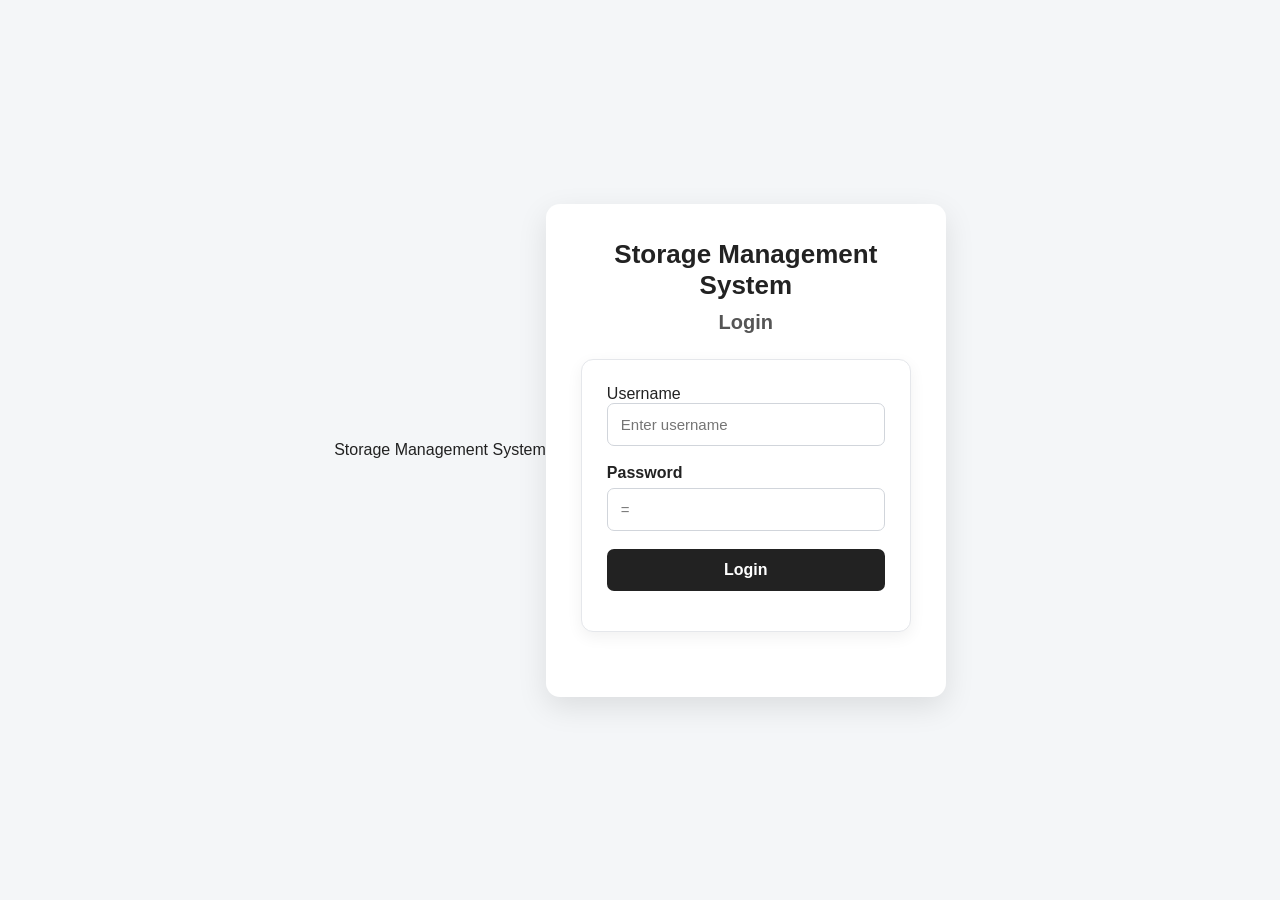
<file: frontend/index.html>
<!DOCTYPE html>
<html lang="en">
<head>
    <meta charset="UTF-8">
    <meta name="viewport" content="width=device-width, initial-scale=1.0">

    <titile>Storage Management System</titile>

    <link rel="stylesheet" href="style.css">
</head>

<body>

    <div class="login-container">

        <h1>Storage Management System</h1>

        <h2>Login</h2>

        <form id="loginForm">
            
            <lable for="username">Username</lable>
            <input
                type="text"
                id="username"
                placeholder="Enter username"
                required
                >

            <label for="password">Password</label>
            <input
                type="'password"
                id="password"
                placeholder="="Enter password"
                required
                >

            <button type="submit">Login</button>

            <p id="message"></p>

        </form>
    </div>

    <script src="script.js"></script>

</body>
</html>
</file>
<file: frontend/style.css>
* {
    box-sizing: border-box;
    margin: 0;
    padding: 0;
}


/* =========================
   GLOBAL
========================= */

body {
    font-family: Arial, sans-serif;
    background: #f4f6f8;
    color: #222;
    min-height: 100vh;
}


/* =========================
   LOGIN PAGE
========================= */

body:has(.login-container) {
    display: flex;
    justify-content: center;
    align-items: center;
    min-height: 100vh;
}

.login-container {
    background: white;
    width: 400px;
    padding: 35px;
    border-radius: 14px;

    box-shadow:
        0 10px 30px rgba(0, 0, 0, 0.10);
}

.login-container h1 {
    text-align: center;
    font-size: 26px;
    margin-bottom: 10px;
}

.login-container h2 {
    text-align: center;
    font-size: 20px;
    margin-bottom: 25px;
    color: #555;
}

.login-container label {
    display: block;
    margin-bottom: 6px;
    font-weight: bold;
}

.login-container input {
    width: 100%;
    padding: 12px 13px;
    margin-bottom: 18px;

    border: 1px solid #d1d5db;
    border-radius: 7px;

    font-size: 15px;
    transition: 0.2s;
}

.login-container input:focus {
    outline: none;
    border-color: #222;
    box-shadow: 0 0 0 3px rgba(0, 0, 0, 0.06);
}

.login-container button {
    width: 100%;
    padding: 12px;

    border: none;
    border-radius: 7px;

    background: #222;
    color: white;

    font-size: 16px;
    font-weight: bold;
    cursor: pointer;

    transition: 0.2s;
}

.login-container button:hover {
    background: #444;
    transform: translateY(-1px);
}

#message {
    margin-top: 15px;
    text-align: center;
    font-size: 14px;
}


/* =========================
   MAIN DASHBOARD
========================= */

.dashboard {
    width: 100%;
    min-height: 100vh;
}


/* =========================
   NAVBAR
========================= */

.navbar {
    background: #222;
    color: white;

    padding: 18px 50px;

    display: flex;
    justify-content: space-between;
    align-items: center;

    box-shadow:
        0 3px 12px rgba(0, 0, 0, 0.15);

    position: sticky;
    top: 0;
    z-index: 100;
}

.navbar h1 {
    font-size: 22px;
    letter-spacing: 0.2px;
}

.navbar div {
    display: flex;
    align-items: center;
    gap: 20px;
}

.navbar a {
    color: white;
    text-decoration: none;
    font-size: 15px;

    transition: 0.2s;
}

.navbar a:hover {
    color: #cfcfcf;
}

.navbar button {
    background: #e74c3c;
    color: white;

    border: none;
    padding: 8px 14px;
    border-radius: 6px;

    cursor: pointer;
    font-weight: bold;

    transition: 0.2s;
}

.navbar button:hover {
    background: #c0392b;
    transform: translateY(-1px);
}


/* =========================
   MAIN CONTENT
========================= */

main {
    max-width: 1100px;
    margin: 40px auto;

    padding: 0 25px;
}

main h2 {
    margin-bottom: 25px;
    font-size: 28px;
}


/* =========================
   DASHBOARD CARDS
========================= */

.cards {
    display: grid;
    grid-template-columns:
        repeat(auto-fit, minmax(210px, 1fr));

    gap: 20px;
}

.card {
    background: white;

    padding: 25px;

    border-radius: 12px;

    border: 1px solid #e5e7eb;

    box-shadow:
        0 5px 16px rgba(0, 0, 0, 0.06);

    transition:
        transform 0.2s,
        box-shadow 0.2s;
}

.card:hover {
    transform: translateY(-3px);

    box-shadow:
        0 9px 22px rgba(0, 0, 0, 0.10);
}

.card h3 {
    font-size: 16px;
    color: #666;

    margin-bottom: 14px;
}

.card p {
    font-size: 34px;
    font-weight: bold;
    color: #222;
}


/* =========================
   RECENT STOCK MOVEMENTS
========================= */

.recent-movements {
    background: white;

    margin-top: 30px;
    padding: 25px;

    border-radius: 12px;

    border: 1px solid #e5e7eb;

    box-shadow:
        0 5px 16px rgba(0, 0, 0, 0.06);
}

.recent-movements h3 {
    margin-bottom: 18px;
    font-size: 20px;
}

.recent-movements p {
    padding: 13px 0;

    border-bottom: 1px solid #eee;

    color: #555;
}

.recent-movements p:last-child {
    border-bottom: none;
}

.recent-movements strong {
    color: #222;
}


/* =========================
   MAIN BUTTONS
========================= */

main > button,
#addProductBtn,
#addInventoryBtn,
#addOrderBtn {
    background: #222;
    color: white;

    border: none;

    padding: 11px 18px;

    border-radius: 7px;

    font-size: 15px;
    font-weight: bold;

    cursor: pointer;

    margin-bottom: 20px;

    transition: 0.2s;
}

main > button:hover,
#addProductBtn:hover,
#addInventoryBtn:hover,
#addOrderBtn:hover {
    background: #444;
    transform: translateY(-1px);
}


/* =========================
   FORMS
========================= */

form {
    background: white;

    max-width: 500px;

    padding: 25px;

    margin-bottom: 30px;

    border-radius: 12px;

    border: 1px solid #e5e7eb;

    box-shadow:
        0 5px 16px rgba(0, 0, 0, 0.06);
}

form h3 {
    margin-bottom: 20px;
    font-size: 20px;
}

form input,
form textarea,
form select {
    width: 100%;

    padding: 12px 13px;

    margin-bottom: 15px;

    border: 1px solid #d1d5db;

    border-radius: 7px;

    font-size: 15px;

    transition: 0.2s;
}

form input:focus,
form textarea:focus,
form select:focus {
    outline: none;

    border-color: #222;

    box-shadow:
        0 0 0 3px rgba(0, 0, 0, 0.06);
}

form textarea {
    min-height: 90px;
    resize: vertical;
}

form button {
    border: none;

    padding: 10px 16px;

    border-radius: 7px;

    cursor: pointer;

    font-size: 14px;
    font-weight: bold;

    background: #222;
    color: white;

    margin-right: 10px;

    transition: 0.2s;
}

form button:hover {
    background: #444;
    transform: translateY(-1px);
}


/* =========================
   PRODUCT / INVENTORY / ORDER
========================= */

.product-item,
.inventory-item,
.order-item {
    background: white;

    padding: 20px;

    margin-bottom: 18px;

    border-radius: 12px;

    border: 1px solid #e5e7eb;

    box-shadow:
        0 5px 16px rgba(0, 0, 0, 0.06);

    transition: 0.2s;
}

.product-item:hover,
.inventory-item:hover,
.order-item:hover {
    box-shadow:
        0 8px 20px rgba(0, 0, 0, 0.09);
}

.product-item h3,
.inventory-item h3,
.order-item h3 {
    margin-bottom: 12px;

    font-size: 20px;
}

.product-item p,
.inventory-item p,
.order-item p {
    margin-bottom: 7px;

    color: #555;
}


/* =========================
   ACTION BUTTONS
========================= */

.edit-btn,
.edit-inventory-btn {
    background: #3498db;
    color: white;

    border: none;

    padding: 8px 14px;

    border-radius: 6px;

    cursor: pointer;

    margin-top: 10px;

    font-weight: bold;

    transition: 0.2s;
}

.edit-btn:hover,
.edit-inventory-btn:hover {
    background: #2980b9;
    transform: translateY(-1px);
}

.delete-btn {
    background: #e74c3c;
    color: white;

    border: none;

    padding: 8px 14px;

    border-radius: 6px;

    cursor: pointer;

    margin-top: 10px;
    margin-left: 8px;

    font-weight: bold;

    transition: 0.2s;
}

.delete-btn:hover {
    background: #c0392b;
    transform: translateY(-1px);
}


/* =========================
   LOW STOCK BADGE
========================= */

.low-stock {
    display: inline-block;

    margin-left: 8px;

    padding: 5px 9px;

    border-radius: 6px;

    font-size: 12px;
    font-weight: bold;

    background: #fee2e2;
    color: #dc2626;

    border: 1px solid #fecaca;
}


/* =========================
   STOCK HISTORY
========================= */

.table-container {
    background: white;

    padding: 20px;

    border-radius: 12px;

    border: 1px solid #e5e7eb;

    box-shadow:
        0 5px 16px rgba(0, 0, 0, 0.06);

    overflow-x: auto;
}

table {
    width: 100%;

    border-collapse: collapse;

    min-width: 650px;
}

th {
    text-align: left;

    padding: 14px;

    background: #f8f9fa;

    color: #444;

    font-size: 14px;

    border-bottom: 2px solid #e5e7eb;
}

td {
    padding: 14px;

    border-bottom: 1px solid #eee;

    color: #555;

    font-size: 14px;
}

tr:last-child td {
    border-bottom: none;
}

tr:hover td {
    background: #fafafa;
}

.stock-in,
.stock-out {
    display: inline-block;

    padding: 5px 9px;

    border-radius: 6px;

    font-size: 12px;

    font-weight: bold;
}

.stock-in {
    background: #dcfce7;
    color: #15803d;
}

.stock-out {
    background: #fee2e2;
    color: #dc2626;
}


/* =========================
   RESPONSIVE DESIGN
========================= */

@media (max-width: 700px) {

    .navbar {
        flex-direction: column;

        gap: 15px;

        padding: 20px;
    }

    .navbar h1 {
        text-align: center;
        font-size: 20px;
    }

    .navbar div {
        flex-wrap: wrap;

        justify-content: center;

        gap: 12px;
    }

    main {
        margin-top: 30px;

        padding: 0 18px;
    }

    main h2 {
        font-size: 24px;
    }

    .cards {
        grid-template-columns: 1fr;
    }

    .card {
        width: 100%;
    }

    .login-container {
        width: 90%;

        padding: 28px;
    }

    form {
        width: 100%;
    }

    .recent-movements {
        padding: 18px;
    }
}

/* Chatbot */
.chat-toggle {
    position: fixed;
    right: 24px;
    bottom: 24px;
    z-index: 1000;
    padding: 13px 20px;
    border: none;
    border-radius: 28px;
    background: #2457d6;
    color: white;
    font-size: 15px;
    cursor: pointer;
    box-shadow: 0 4px 14px #0002;
}

.chat-widget {
    position: fixed;
    right: 24px;
    bottom: 85px;
    z-index: 1000;
    width: 340px;
    max-width: calc(100vw - 32px);
    height: 430px;
    max-height: 70vh;
    background: white;
    border: 1px solid #ddd;
    border-radius: 14px;
    box-shadow: 0 6px 24px #0002;
    display: flex;
    flex-direction: column;
    overflow: hidden;
}

.chat-widget.hidden {
    display: none;
}

.chat-header {
    display: flex;
    align-items: center;
    justify-content: space-between;
    padding: 14px;
    background: #2457d6;
    color: white;
}

.chat-header h3 {
    margin: 0;
    font-size: 16px;
}

.chat-header button {
    background: transparent;
    border: none;
    color: white;
    font-size: 25px;
    cursor: pointer;
}

.chat-messages {
    flex: 1;
    padding: 12px;
    overflow-y: auto;
    display: flex;
    flex-direction: column;
    gap: 4px;
}

.bot-message,
.user-message {
    padding: 8px 12px;
    text-align: left;
    border-radius: 12px;
    max-width: 85%;
    overflow-wrap: anywhere;
    white-space: pre-wrap;
}

.bot-message {
    background: #f0f2f5;
    color: #222;
    align-self: flex-start;
    text-align: left;
    margin: 0;
    line-height: 1.4;
}

.user-message {
    background: #2457d6;
    color: white;
    align-self: flex-end;
}

.chat-form {
    display: flex;
    gap: 8px;
    padding: 10px;
    border-top: 1px solid #eee;
}

.chat-form input {
    flex: 1;
    min-width: 0;
    padding: 10px;
    border: 1px solid #ccc;
    border-radius: 8px;
}

.chat-form button {
    padding: 10px 13px;
    border: none;
    border-radius: 8px;
    background: #2457d6;
    color: white;
    cursor: pointer;
}

.chat-form button:disabled {
    opacity: 0.6;
    cursor: wait;
}

#chatMessages .bot-message:first-child {
    width: fit-content;
    max-width: 100%;
    text-align: left;
    align-self: flex-start;
    margin: 0;
    padding: 10px 12px;
}

#chatMessages {
    align-items: flex-start;
}

#chatMessages .user-message {
    align-self: flex-end;
}
</file>
